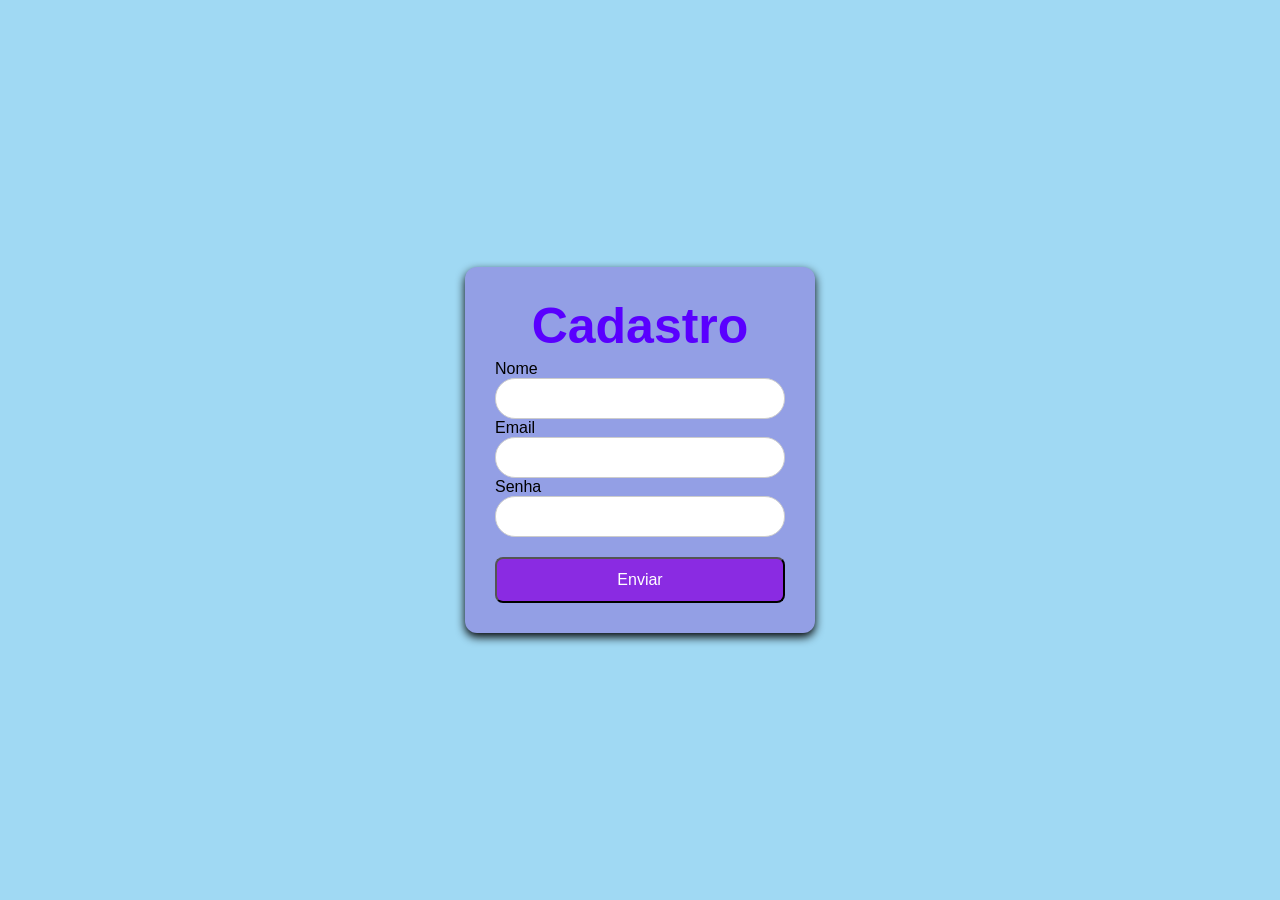
<file: index2.html>
<!DOCTYPE html>
<html lang="en">
<head>
    <meta charset="UTF-8">
    <meta name="viewport" content="width=device-width, initial-scale=1.0">
    <title>Document</title>
    <link rel="stylesheet" href="./style.css">
</head>
<body>
    <form action="./sucesso.html" class="form">
        <h1 id="títuloform">Cadastro</h1>
        <label class="textlabel">Nome</label>
        <input class="campotexto" type="text" name="Lucius">
        <label class="textlabel"> Email</label>
        <input class="campotexto" type="email" name="email">
        <label class="textlabel">Senha</label>
        <input class="campotexto" type="password" name="Senha">
        <button id="bnEnviar" type="submit">Enviar</button>
    </form>    
</body>
</html>
</file>
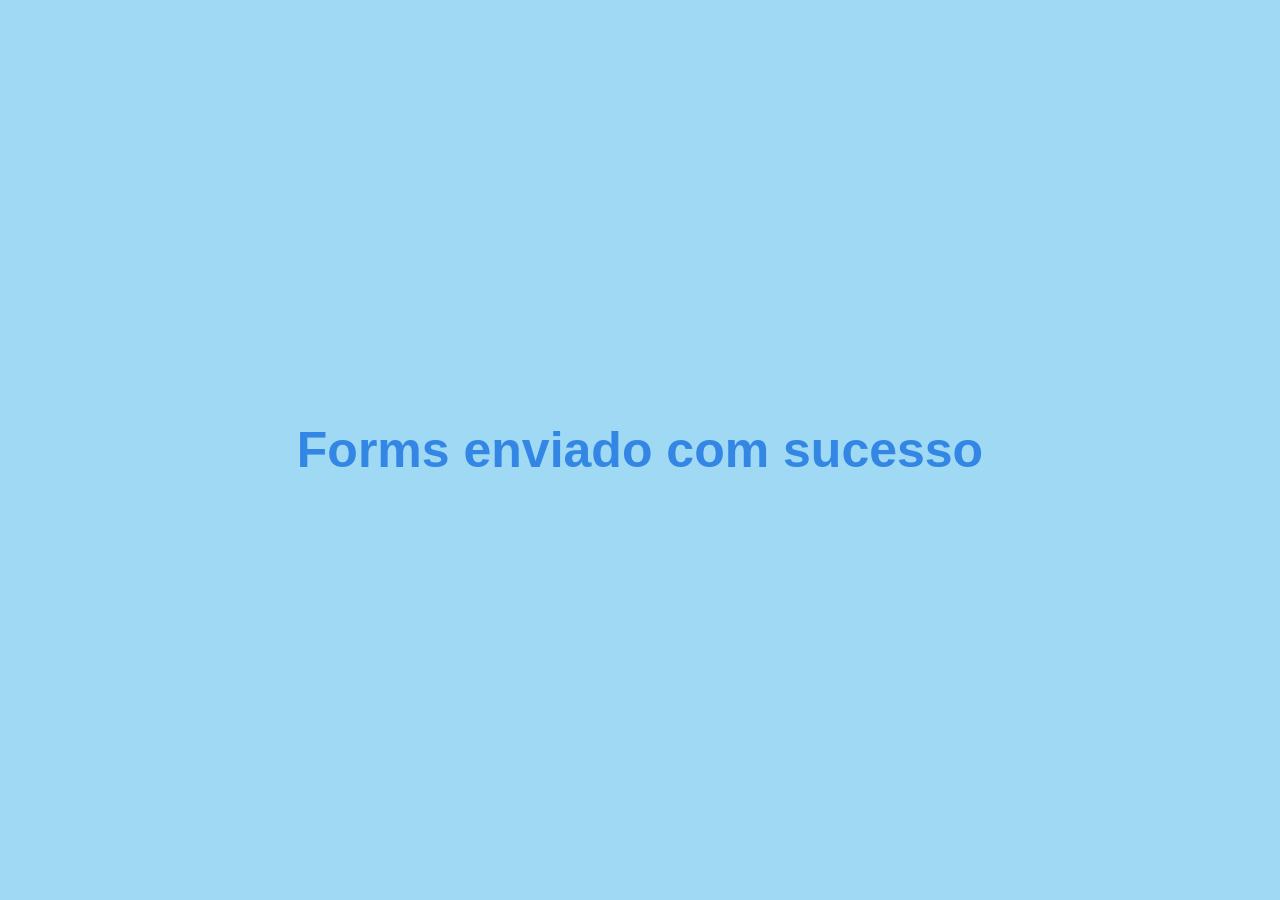
<file: Sucesso.html>
<!DOCTYPE html>
<html lang="en">
<head>
    <meta charset="UTF-8">
    <meta name="viewport" content="width=device-width, initial-scale=1.0">
    <title>Document</title>
    <link rel="stylesheet" href="./style.css">
    <link rel="stylesheet" href="./style.css">
</head>
<body>
    <h1>Forms enviado com sucesso</h1>
</body>
</html>
</file>
<file: style.css>
* {
    margin: 0;
    padding: 0;
    border-sizing:border-box;
    box-sizing: border-box;
}
h1{
    font-size: 50px;
    color: rgb(51, 134, 228);
}
body{
    background-color: rgb(160, 217, 243);
    font-family: Arial, Helvetica, sans-serif;
    display: flex;
    justify-content: center;
    align-items: center;
    height: 100vh
}
.campotexto {
    padding: 12px;
    border: 1px solid #ccc;
    border-radius: 20px;
    outline: none;
    transition: 0.03s;
}
.campotext:focus{
    border-color:blue;
    box-shadow: 0,05px #4A90;
}
.form {
    background-color: rgb(147, 159, 229);
    width: 350px;
    padding: 30px;
    border-radius: 12px;
    box-shadow: 0 4px 10px #000001;
    display: flex;
    flex-direction: column;
}
#títuloform{
    text-align: center;
    margin-bottom: 5px;
    font-weight: bold;
    color: #5900ff;
}
#bnEnviar{
margin-top: 20px;
padding: 12px;
background-color: blueviolet;
color: white;
border-radius: 8px;
cursor: pointer;
font-size: 16px;
transition: 0.03s;
}
#bnEnviar:hover {
    background: rgb(97, 1, 100)
}
</file>
